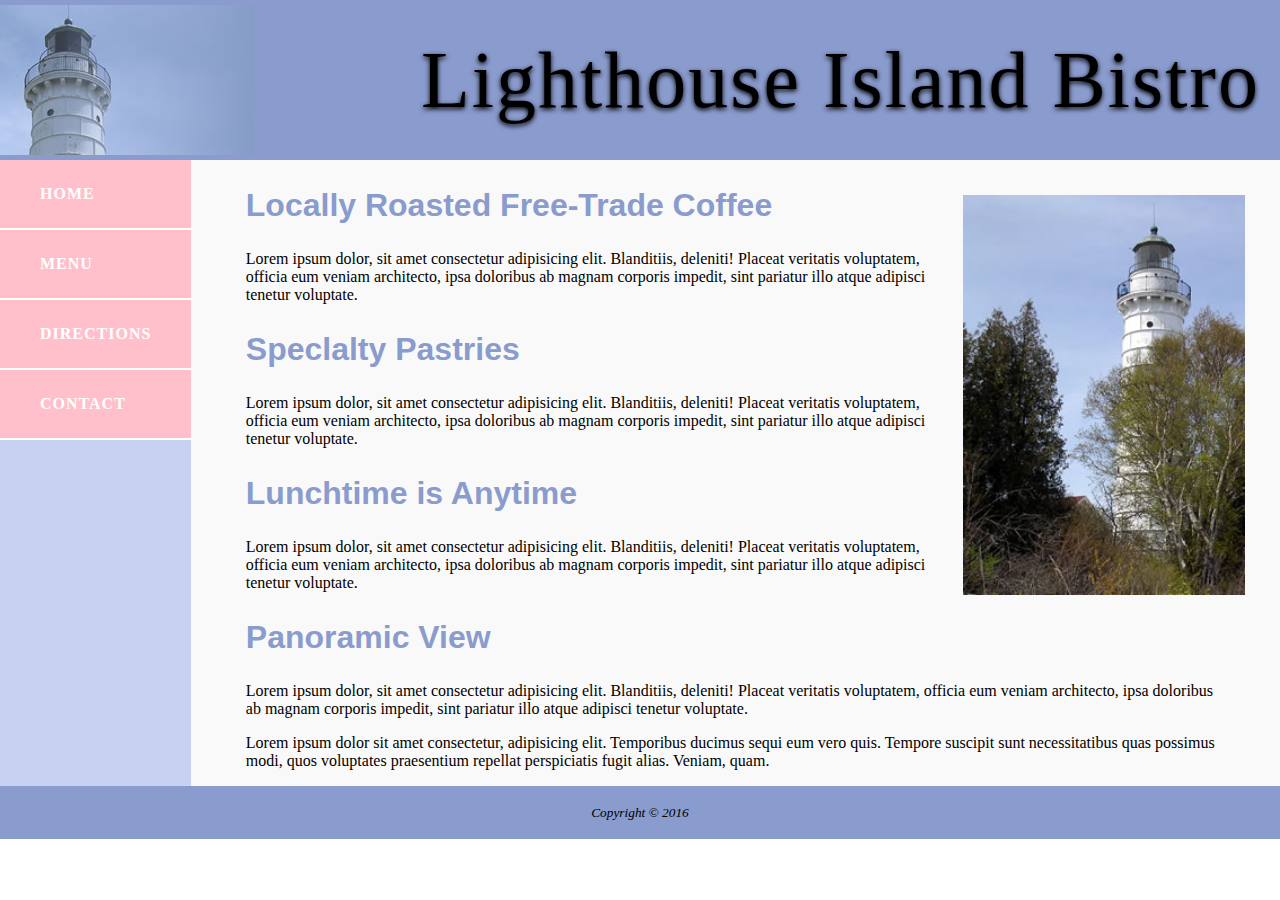
<file: index.html>
<!DOCTYPE html>
<html lang="en">
<head>
    <meta charset="UTF-8">
    <meta name="viewport" content="width=device-width, initial-scale=1.0">
    <title>Lighthouse Island Bistro</title>
    <link rel="stylesheet" href="css/site.css">
</head>
<body>
    <header>
        <h1><a href="index.html">Lighthouse Island Bistro</a></h1>
    </header>

    <div class="layout">
        <nav id="firstnav">
            <ul>
                <li><a href="index.html">Home</a></li>
                <li><a href="">Menu</a></li>
                <li><a href="">Directions</a></li>
                <li><a href="">Contact</a></li>
            </ul> 
        </nav>
        

        <main>
            <img id="heroimg" class="desktop" src="imgs/lighthouseisland.jpg" alt="lighthouse">
            <div id="wrapper">
            <h2 id="firsth2">Locally Roasted Free-Trade Coffee</h2>
            <p>Lorem ipsum dolor, sit amet consectetur adipisicing elit. Blanditiis, deleniti! Placeat veritatis voluptatem, officia eum veniam architecto, ipsa doloribus ab magnam corporis impedit, sint pariatur illo atque adipisci tenetur voluptate.</p>

            <h2>Speclalty Pastries</h2>
            <p>Lorem ipsum dolor, sit amet consectetur adipisicing elit. Blanditiis, deleniti! Placeat veritatis voluptatem, officia eum veniam architecto, ipsa doloribus ab magnam corporis impedit, sint pariatur illo atque adipisci tenetur voluptate.</p>

            <h2>Lunchtime is Anytime</h2>
            <p>Lorem ipsum dolor, sit amet consectetur adipisicing elit. Blanditiis, deleniti! Placeat veritatis voluptatem, officia eum veniam architecto, ipsa doloribus ab magnam corporis impedit, sint pariatur illo atque adipisci tenetur voluptate.</p>

            <h2>Panoramic View</h2>
            <p>Lorem ipsum dolor, sit amet consectetur adipisicing elit. Blanditiis, deleniti! Placeat veritatis voluptatem, officia eum veniam architecto, ipsa doloribus ab magnam corporis impedit, sint pariatur illo atque adipisci tenetur voluptate.</p>
            
            <p>Lorem ipsum dolor sit amet consectetur, adipisicing elit. Temporibus ducimus sequi eum vero quis. Tempore suscipit sunt necessitatibus quas possimus modi, quos voluptates praesentium repellat perspiciatis fugit alias. Veniam, quam.</p>
            </div>

            <div></div>
        </main>
    </div>


    <footer>
        <p id="copyright">Copyright &copy; 2016</p>
    </footer>
</body>
</html>
</file>
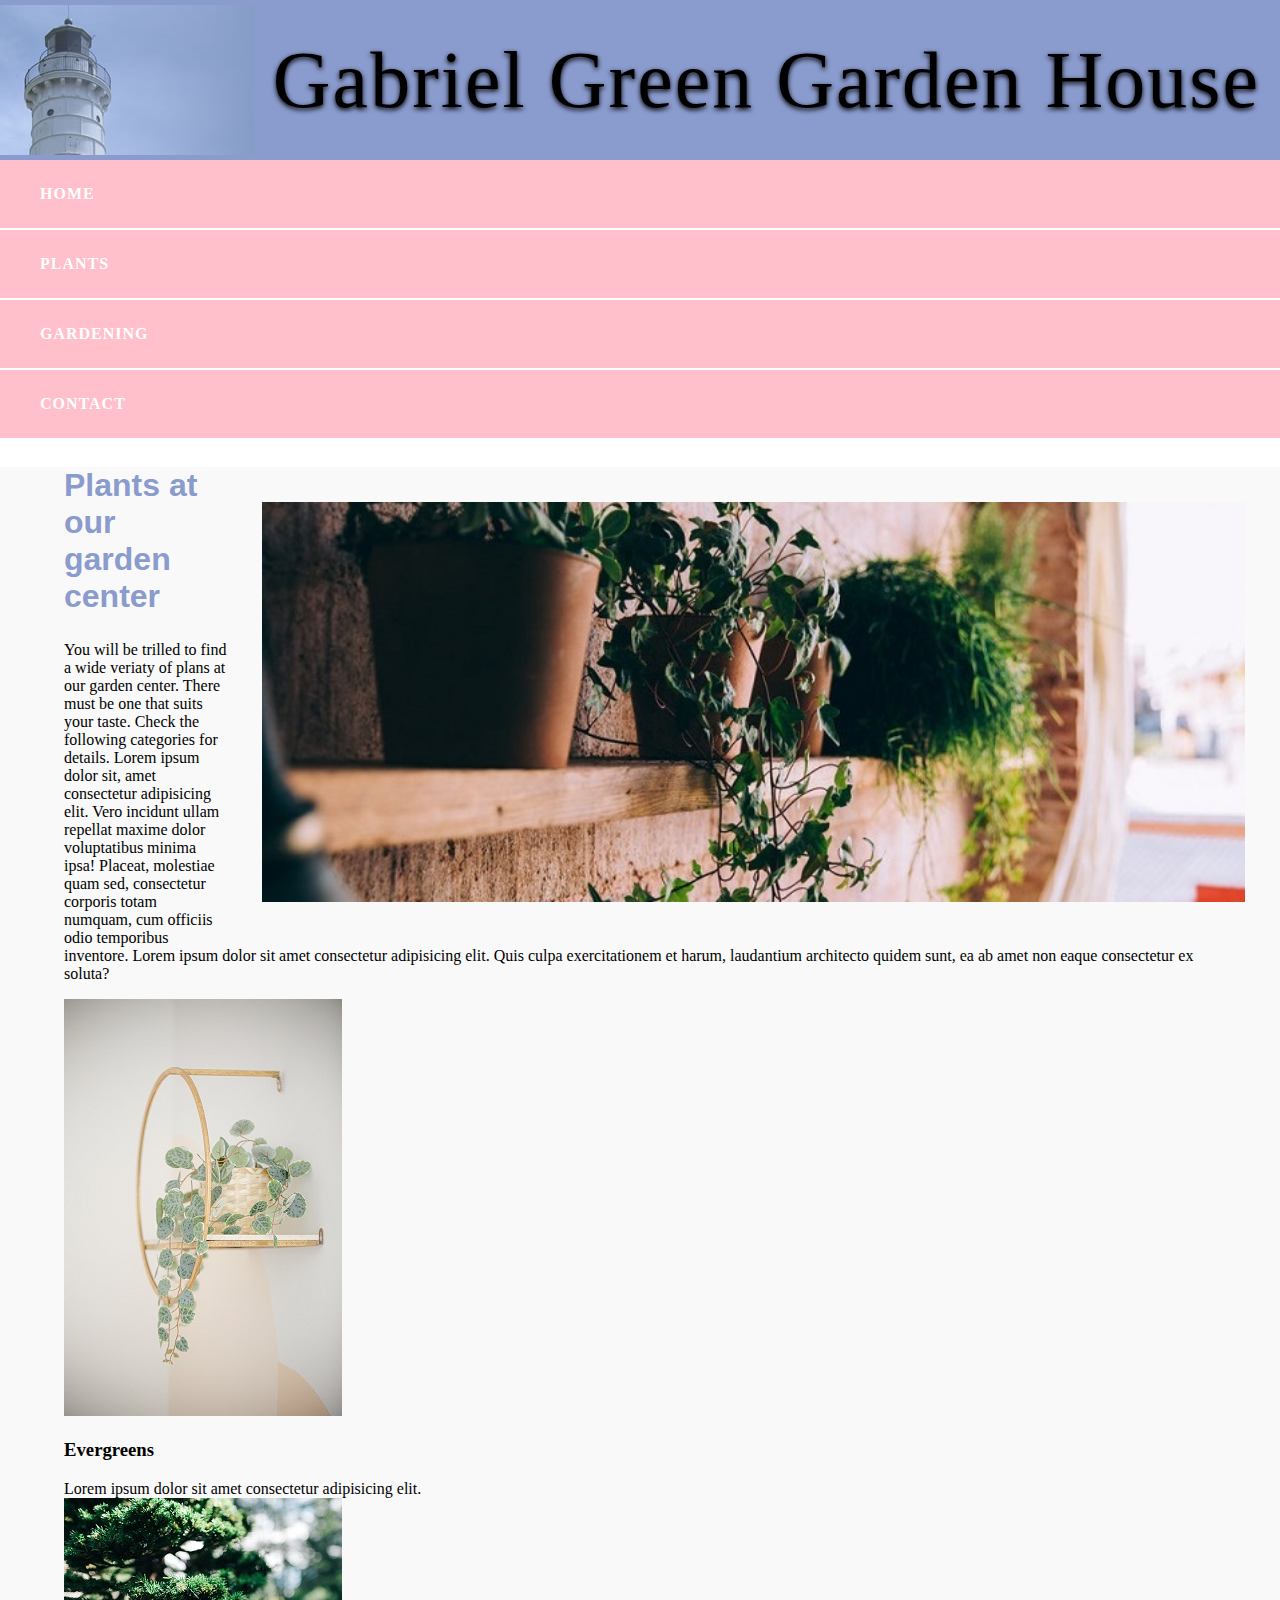
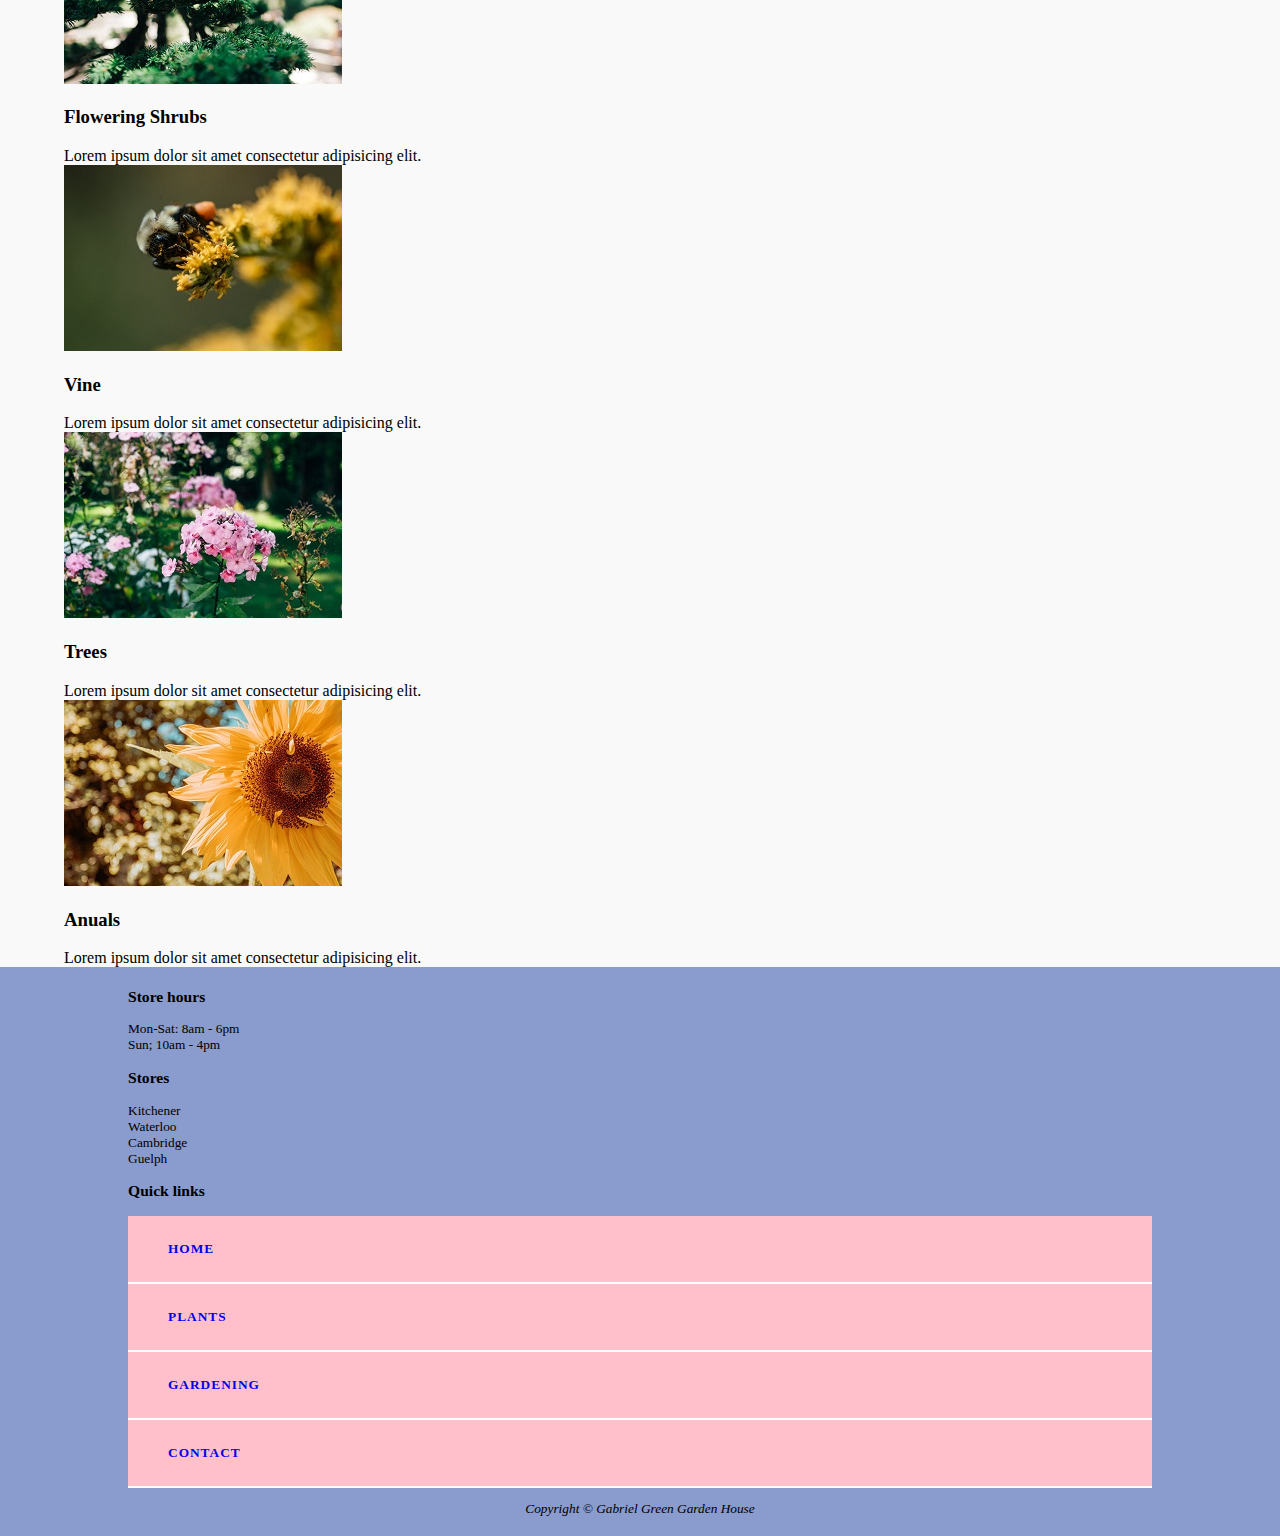
<file: webpages/menu.html>
<!DOCTYPE html>
<html lang="en">
<head>
    <meta charset="UTF-8">
    <meta name="viewport" content="width=device-width, initial-scale=1.0">
    <title>Gabriel Green Garden House-Plants</title>
    <link rel="stylesheet" href="../css/site.css">
    
</head>
<body>
    <header>
        <h1><a href="index.html">Gabriel Green Garden House</a></h1>
    </header>

    <nav id="firstnav">
        <ul>
            <li><a href="index.html">Home</a></li>
            <li><a href="../ggarden1.3/webpages/plants.html">Plants</a></li>
            <li><a href="../ggarden1.3/webpages/gardening.html">Gardening</a></li>
            <li><a href="../ggarden1.3/webpages/contact.html">Contact</a></li>
        </ul>
    </nav>

    <main>
        <img id="heroimg" class="desktop" src="../imgs/curly-tendrils-of-potted-plants-on-wooden-shelf.jpg" alt="tendrils">
        <div id="wrapper">
        <h2>Plants at our garden center</h2>
            <p>You will be trilled to find a wide veriaty of plans at our garden center. There must be one that suits your taste. Check the following categories for details. Lorem ipsum dolor sit, amet consectetur adipisicing elit. Vero incidunt ullam repellat maxime dolor voluptatibus minima ipsa! Placeat, molestiae quam sed, consectetur corporis totam numquam, cum officiis odio temporibus inventore. Lorem ipsum dolor sit amet consectetur adipisicing elit. Quis culpa exercitationem et harum, laudantium architecto quidem sunt, ea ab amet non eaque consectetur ex soluta? </p>
            <div id="categories"> 
                
                <section>
                <img src="../imgs/gold-shelf-with-a-green-vine-house-plant.jpg" alt="green vine house plant">
                <h3>Evergreens</h3>
                <span>Lorem ipsum dolor sit amet consectetur adipisicing elit.</span>
                </section>
                
                <section>
                <img src="../imgs/close-up-on-evergreen-bonzai.jpg" alt="evergreen bonzai">
                <h3>Flowering Shrubs</h3>
                <span>Lorem ipsum dolor sit amet consectetur adipisicing elit.</span>
                </section>

                <section>
                <img src="../imgs/bee-covered-in-yellow-dust.jpg" alt="bee cover in yellow dust">
                <h3>Vine</h3>
                <span>Lorem ipsum dolor sit amet consectetur adipisicing elit.</span>
                </section>

                <section>
                <img src="../imgs/summer-garden-with-pink-phlox.jpg" alt="pink phlox">
                <h3>Trees</h3>
                <span>Lorem ipsum dolor sit amet consectetur adipisicing elit.</span>
                </section>

                <section>
                <img src="../imgs/sunflower-fills-center-of-a-frame.jpg" alt="sunflower">
                <h3>Anuals</h3>
                <span>Lorem ipsum dolor sit amet consectetur adipisicing elit.</span>
                </section>
            </div>
        </div>
    </main>

    <footer>
        <div class="item33">
            <h3>Store hours</h3>
            <ul>
                <li>Mon-Sat: 8am - 6pm</li>
                <li>Sun; 10am - 4pm</li>
            </ul>
        </div>

        <div class="item33">
            <h3>Stores</h3>
            <ul>
                <li>Kitchener</li>
                <li>Waterloo</li>
                <li>Cambridge</li>
                <li>Guelph</li>
            </ul>
        </div>

        <div class="item33">
            <h3>Quick links</h3>
            <nav>
                <ul>
                    <li><a href="index.html">Home</a></li>
                    <li><a href="../ggarden1.3/webpages/plants.html">Plants</a></li>
                    <li><a href="../ggarden1.3/webpages/gardening.html">Gardening</a></li>
                    <li><a href="../ggarden1.3/webpages/contact.html">Contact</a></li>
                </ul>
            </nav>
        </div>

        <p id="copyright">Copyright &copy; Gabriel Green Garden House</p>
    </footer>
</body>
</html>
</file>
<file: css/site.css>
h1, nav, footer{
    font-family:"Century Gothic", serif;
}

h2{
    font-family: "Gabriola", sans-serif ;
}

h1{
    font-size: 5em;
    font-weight:20;
}

h2{
    font-size: 2em;
}

footer{
    font-size: smaller;
}

#copyright{
    font-family: serif;
    font-style: italic;
    clear: both;
    color: black;
}

header, footer{
    /* background-color: rgb(65,132, 42); */
    background-color:#8a9bcd;
    color: black;
}

h1{
    line-height: 200%;
    text-align: right;
    letter-spacing: 2px;
    padding-right: 20px;
}

nav a{
    text-transform: uppercase;
    letter-spacing: 1px;
    text-decoration: none;
    font-weight: 600;
}

nav, #copyright{
    text-align: center;
}

/* ggarden1.3 */
body, h1{
    margin: 0;
}

header{
    background-image: url('../imgs/lighthouselogo.jpg');
    background-repeat: no-repeat;
    background-position: left;
}

h1{
    /* background-color: rgba(5, 72, 12, .5);   */
    /* background-color:#d1d9f0;   */
    text-shadow: 0px 2px 5px black;
}

nav a{
    display: inline-block;
    padding: 25px 40px;
    background-color: pink;
}

nav ul li{
    background-color: pink;
    border-bottom: 2px solid white;
    text-align: left;
}

#wrapper{
    width:90%;
    margin: auto;
}

footer{
    padding: 5px 10%;
}

ul{
    padding: 0;
    list-style: none;
}

#heroimg{
    float: right;
    height: 400px;
    object-position: center;
    margin: 35px;
}

h2{
    color:#8a9bcd;
}

#firstnav a{
    color:white;
}

nav a:hover{
    text-shadow: 0px 0px 1px rgb(20, 70, 20);
}

h1 a{
    text-decoration: none;
    color: black;
}

h1 a:hover{
    text-shadow: 2px 2px 10px white;
}

.layout {
    display: flex;
    flex-direction: row; /* 預設就是 row，其實可省略 */
    background-color: #c7d1f1;
}

main {
    flex: 1;
    padding-top:0 ;
    margin: 0;
    background-color: #f9f9f9;
}

nav ul{
    padding: 0;
    margin: 0;
}
@media(max-width:1023px){

/* 讓 .layout 在 1023px 以下取消 flex */
.layout {
    display: block;
    padding-top: 20px;
}

/* b. nav 裡的選單橫向排列 */
nav ul li{
    display:inline-block;
    margin-right: 15px;
}
#firstnav{
    background-color: #c7d1f1;
}

/* c. h1 字體縮小 */
h1{
    font-size: 2.5em;
}

/* d. nav 連結 padding 調整 */
nav a{
    padding: 10px 30px;
    margin: 10px;
}

#firsth2{
    padding-top: 20px;
}

}

@media(max-width: 759px){

    /* a. 顯示手機版元素，隱藏桌面版元素 */
    .desktop{
        display: none;
    }
    .layout{
        padding-top: 0px;
    }
    /* b. 導覽列底部加分隔線 */
    #firstnav{
        background-color: #c7d1f1;
    }
    main{
        padding-top:10px;
        padding-bottom: 20px;
    }
    /* d. 主選單連結垂直排列 */
    nav ul li{
        display: block;
        text-align: left;
        background-color:#c7d1f1;
        border-bottom: 2px solid white;
    }

    nav a{
        background-color:#c7d1f1;
        font-size: 1.5em;
    }

    h2{
        margin: 8px;
    }

    p{
        margin:0 8px;
    }

    #firsth2{
        padding-top: 0;
    }

    
    header{
        background-position: right;
        background-color:#b5c5f6;
    }

    h1{
        line-height: 150%;
        text-align: left;
        padding-left: 20px;
    }
    
    h1 a{
        color: blue;
    }
}
</file>
